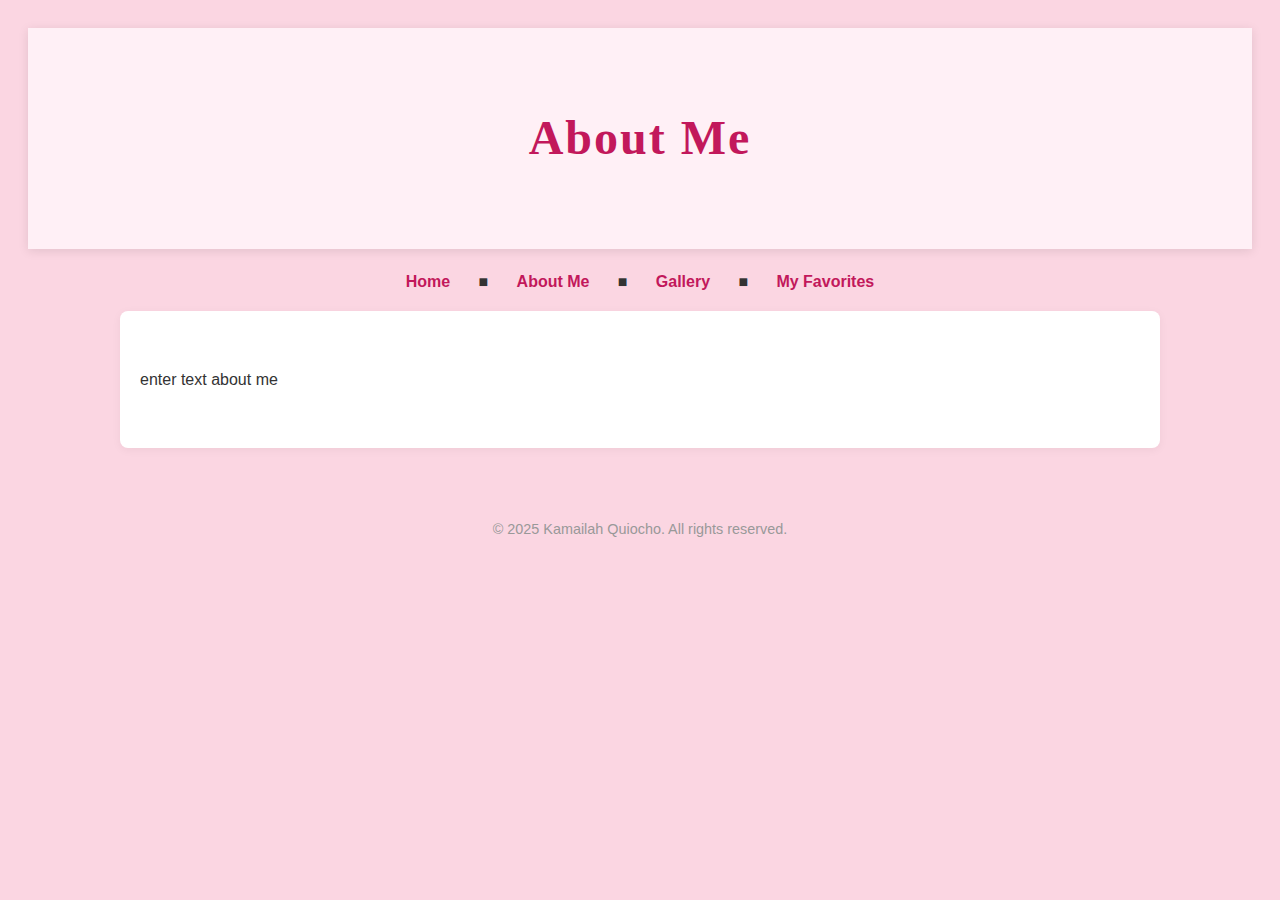
<file: about.html>
<!DOCTYPE html>
<!-- 
  About Me 
  Author: Kamailah Quiocho
  File Name: about.html
  Date: 10/19/2025 
--> 
<html lang="en">
<head>
  <title>About Me</title>
  <meta charset="utf-8">
  <link rel="stylesheet" href="styles.css">
</head>
<body>
  <header>
    <h1>About Me</h1>
  </header>
  
  <nav>
    <p><a href="index.html">Home</a> &nbsp; &#9632; &nbsp;
    <a href="about.html">About Me</a> &nbsp; &#9632; &nbsp;
    <a href="pics.html">Gallery</a> &nbsp; &#9632; &nbsp;
    <a href="fav.html">My Favorites</a></p>
  </nav>
  
  <main>
    <p>enter text about me</p>
  </main>

  <footer>
    &copy; 2025 Kamailah Quiocho. All rights reserved. 
  </footer>
</body>
</html>
</file>
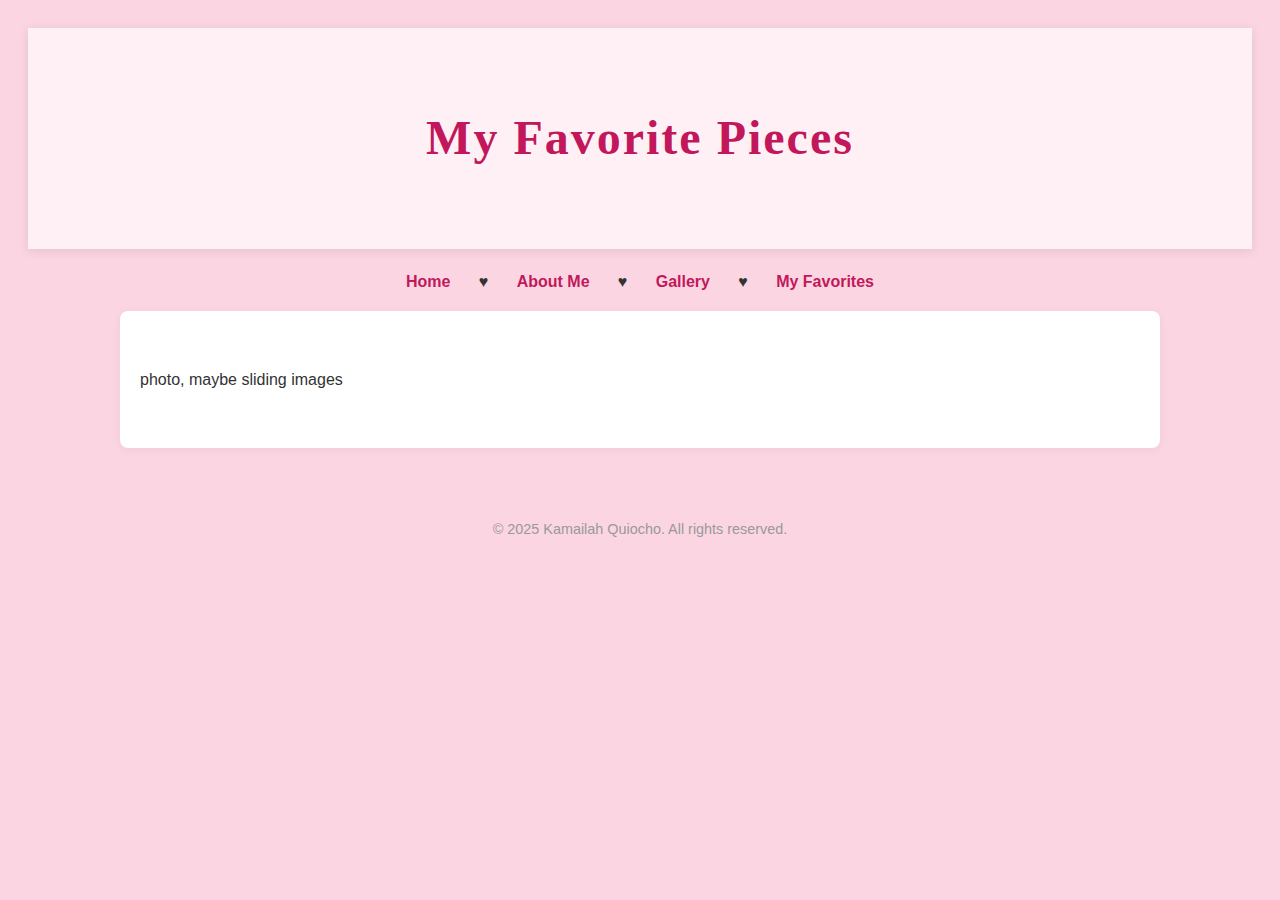
<file: fav.html>
<!DOCTYPE html>
<!-- 
  My Favorite Pieces
  Author: Kamailah Quiocho
  File Name: pics.html
  Date: 10/19/2025 
--> 
<html lang="en">
<head>
  <title>My Favorite Pieces</title>
  <meta charset="utf-8">
  <link rel="stylesheet" href="styles.css">
</head>
<body>
  <header>
    <h1>My Favorite Pieces</h1>
  </header>
  
  <nav>
    <p><a href="index.html">Home</a> &nbsp; &#9829; &nbsp;
    <a href="about.html">About Me</a> &nbsp; &#9829; &nbsp;
    <a href="pics.html">Gallery</a> &nbsp; &#9829; &nbsp;
    <a href="fav.html">My Favorites</a></p>
  </nav>
  
  <main>
    <p>photo, maybe sliding images</p>
  </main>

  <footer>
    &copy; 2025 Kamailah Quiocho. All rights reserved. 
  </footer>
</body>
</html>
</file>
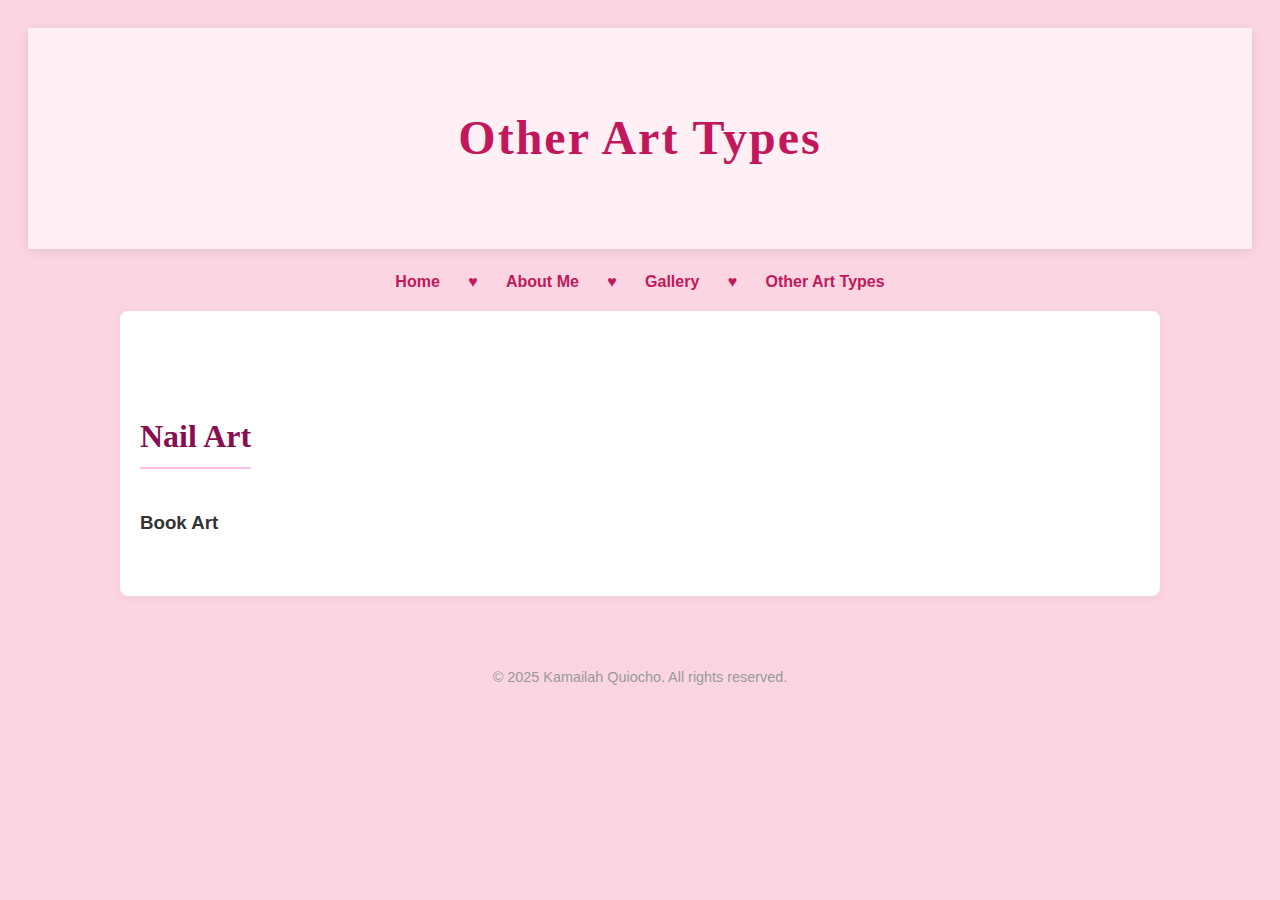
<file: other-art.html>
<!DOCTYPE html>
<!-- 
  Other Art Types
  Author: Kamailah Quiocho
  File Name: other-art.html
  Date: 10/19/2025 
--> 
<html lang="en">
<head>
  <title>Other Art Types</title>
  <meta charset="utf-8">
  <link rel="stylesheet" href="styles.css">
</head>
<body>
  <header>
    <h1>Other Art Types</h1>
  </header>
  
  <nav>
    <p><a href="index.html">Home</a> &nbsp; <span class="pink-symbol">&#9829;</span> &nbsp;
    <a href="about.html">About Me</a> &nbsp; <span class="pink-symbol">&#9829;</span> &nbsp;
    <a href="pics.html">Gallery</a> &nbsp; <span class="pink-symbol">&#9829;</span> &nbsp;
    <a href="other-art.html">Other Art Types</a></p>
  </nav>
  
  <main>
    <h2>Nail Art</h2>
    <h3>Book Art</h3>
    
  </main>

  <footer>
    &copy; 2025 Kamailah Quiocho. All rights reserved. 
  </footer>
</body>
</html>
</file>
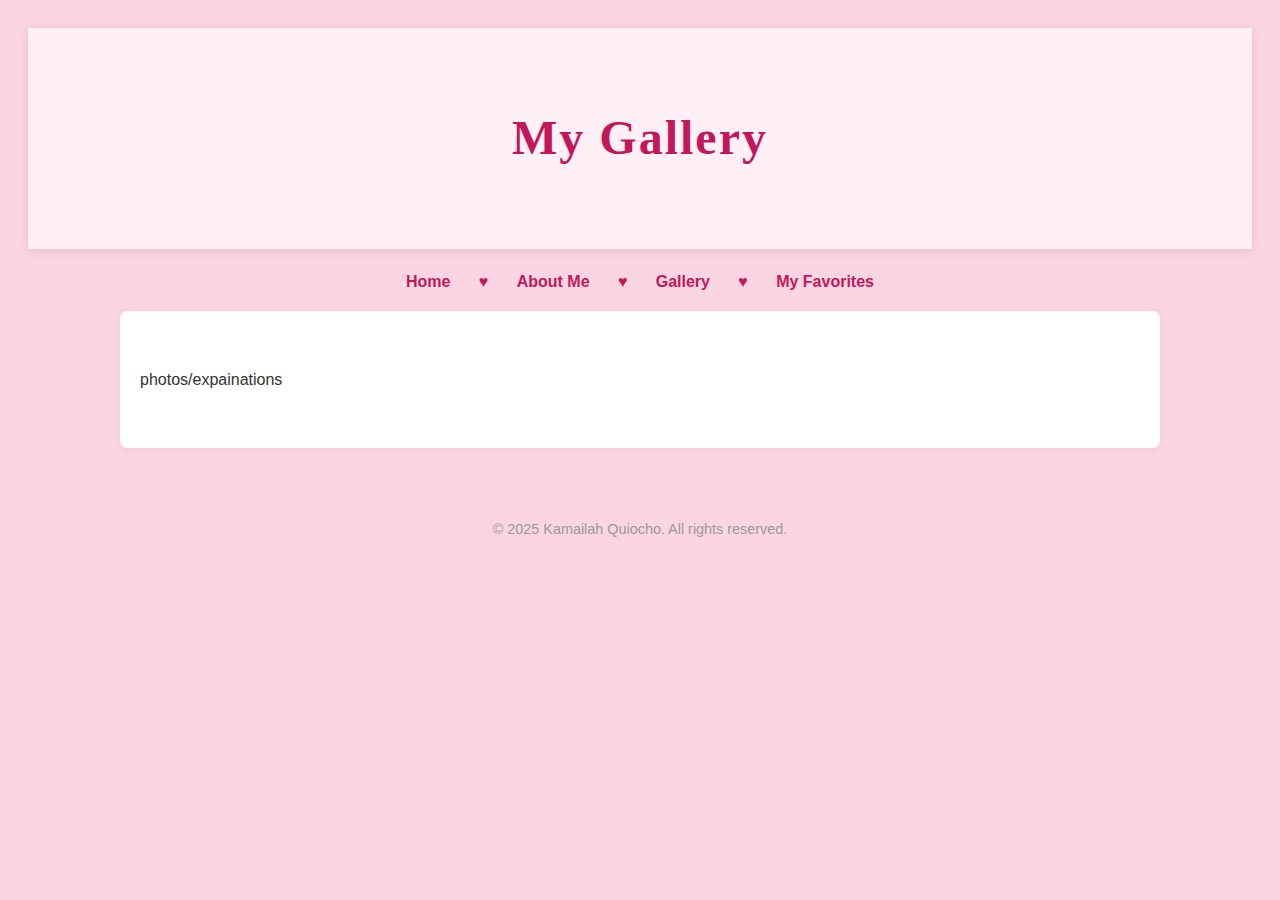
<file: pics.html>
<!DOCTYPE html>
<!-- 
  Gallery 
  Author: Kamailah Quiocho
  File Name: pics.html
  Date: 10/19/2025 
--> 
<html lang="en">
<head>
  <title>My Gallery</title>
  <meta charset="utf-8">
  <link rel="stylesheet" href="styles.css">
</head>
<body>
  <header>
    <h1>My Gallery</h1>
  </header>
  
  <nav>
    <p><a href="index.html">Home</a> &nbsp; <span class="pink-symbol">&#9829;</span> &nbsp;
    <a href="about.html">About Me</a> &nbsp; <span class="pink-symbol">&#9829;</span> &nbsp;
    <a href="pics.html">Gallery</a> &nbsp; <span class="pink-symbol">&#9829;</span> &nbsp;
    <a href="fav.html">My Favorites</a></p>
  </nav>
  
  <main>
    <p>photos/expainations</p>
  </main>

  <footer>
    &copy; 2025 Kamailah Quiocho. All rights reserved. 
  </footer>
</body>
</html>
</file>
<file: styles.css>
/*
  Author: Kamailah Quiocho
  File Name: styles.css
  Date: 10/19/2025 
*/
body {
  background-color: rgb(251 214 226);
  font-family: Segoe UI, Tahoma, Geneva, Verdana, sans-serif;
  color: rgb(51 51 51); 
  line-height: 1.6;
  padding: 20px;
}

header {
  background-color: rgb(255 240 246);
  padding: 40px;
  text-align: center;
  box-shadow: 0px 2px 10px rgba(0, 0, 0, 0.1);
  color: rgb(194, 24, 91);
}

header h1 {
  font-family: Georgia, serif;
  font-size: 3rem;
  color: rgb(194, 24, 91);
  letter-spacing: 2px;
}

nav {
  margin-top: 20px;
  text-align: center;
}

nav a {
  margin: 0 15px;
  text-decoration: none;
  font-weight: bold;
  color: rgb(194 24 91);
  transition: color 0.3s;
}

nav a:hover {
  color: rgb(136 14 79);
}

.pink-symbol {
        color: rgb(194 24 91);
    }
main {
  max-width: 1000px;
  margin: auto;
  padding: 40px 20px;
  background-color: rgb(255 255 255);
  border-radius: 8px;
  box-shadow: 0px 2px 10px rgba(0, 0, 0, 0.05);
}

h2 {
  font-family: Georgia, serif; 
  font-size: 2rem; 
  color: rgb(136, 14, 79); 
  margin-top: 60px; 
  margin-bottom: 20px; 
  text-align: center; 
  border-bottom: 2px solid rgb(255, 193, 227); 
  display: inline-block; 
  padding-bottom: 5px; 
}

img {
  max-width: 100%;
  height: auto;
  display: block;
  margin: 0 auto;
  border-radius: 10px;
}

footer {
  text-align: center;
  margin-top: 50px;
  padding: 20px;
  color: rgb(153 153 153);
  font-size: 0.9rem;
}

.columns {
  width: 100%;
  padding: 10px;
  box-sizing: border-box;
}

@media screen and (min-width: 481px) {
  .columns {
    width: 50%;
    float: left;
  }
}

@media screen and (min-width: 1200px) {
  .columns {
    width: 25%;
  }
}

.clearfix::after {
  content: "";
  display: table;
  clear: both;
}

.caption {
  text-align: center;
  font-style: italic;
  margin-top: 10px;
  color: rgb(136, 14, 79);
}
/* Add tablet media */
</file>
